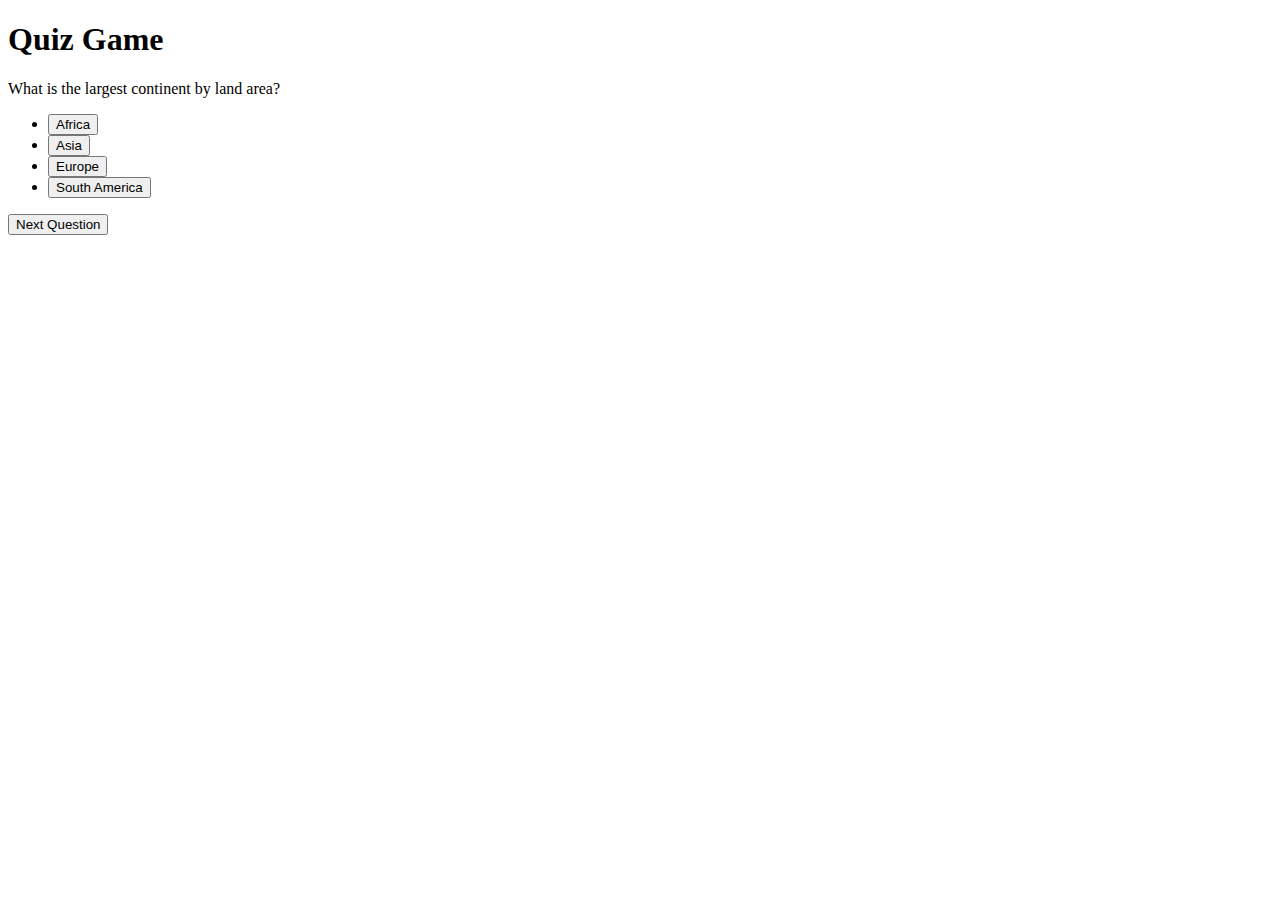
<file: index.html>
<!DOCTYPE html>
<html lang="en">
<head>
    <meta charset="UTF-8">
    <meta name="viewport" content="width=device-width, initial-scale=1.0">
    <title>Quiz Game</title>
    <link rel="stylesheet" href="style.css">
</head>
<body>
    <div class="container">
        <h1>Quiz Game</h1>
        <div id="quiz-container">
            <!-- Le quiz sera généré ici par JavaScript -->
        </div>
        <button id="next-btn">Next Question</button>
        <div id="result" class="result"></div>
    </div>
    <script src="script.js"></script>
</body>
</html>
</file>
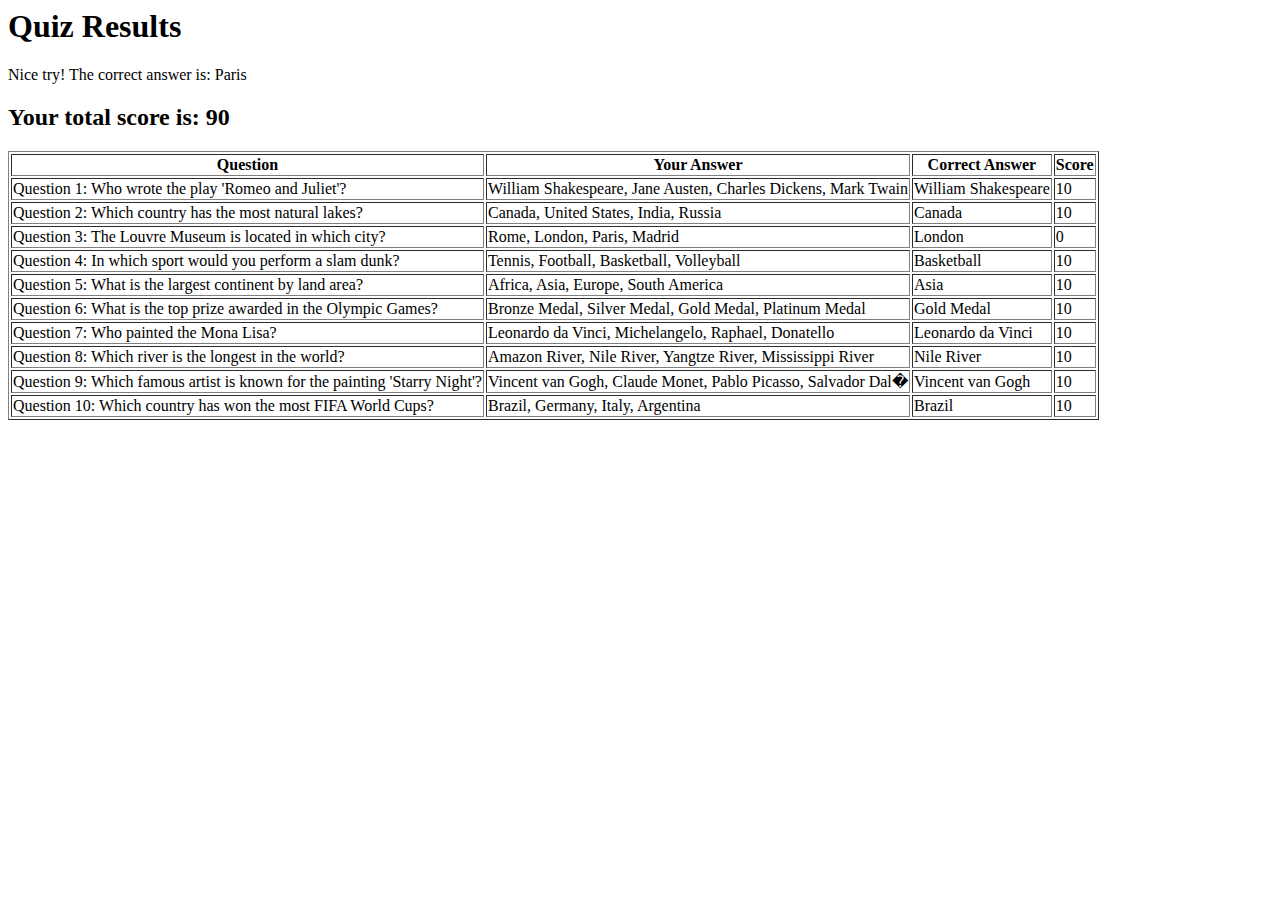
<file: quiz_results.html>
<html><head><title>Quiz Results</title></head><body><h1>Quiz Results</h1><table border='1'><tr><th>Question</th><th>Your Answer</th><th>Correct Answer</th><th>Score</th></tr><tr><td>Question 1: Who wrote the play 'Romeo and Juliet'?</td><td>William Shakespeare, Jane Austen, Charles Dickens, Mark Twain</td><td>William Shakespeare</td><td>10</td></tr><tr><td>Question 2: Which country has the most natural lakes?</td><td>Canada, United States, India, Russia</td><td>Canada</td><td>10</td></tr><tr><td>Question 3: The Louvre Museum is located in which city?</td><td>Rome, London, Paris, Madrid</td><td>London</td><td>0</td></tr><p>Nice try! The correct answer is: Paris</p><tr><td>Question 4: In which sport would you perform a slam dunk?</td><td>Tennis, Football, Basketball, Volleyball</td><td>Basketball</td><td>10</td></tr><tr><td>Question 5: What is the largest continent by land area?</td><td>Africa, Asia, Europe, South America</td><td>Asia</td><td>10</td></tr><tr><td>Question 6: What is the top prize awarded in the Olympic Games?</td><td>Bronze Medal, Silver Medal, Gold Medal, Platinum Medal</td><td>Gold Medal</td><td>10</td></tr><tr><td>Question 7: Who painted the Mona Lisa?</td><td>Leonardo da Vinci, Michelangelo, Raphael, Donatello</td><td>Leonardo da Vinci</td><td>10</td></tr><tr><td>Question 8: Which river is the longest in the world?</td><td>Amazon River, Nile River, Yangtze River, Mississippi River</td><td>Nile River</td><td>10</td></tr><tr><td>Question 9: Which famous artist is known for the painting 'Starry Night'?</td><td>Vincent van Gogh, Claude Monet, Pablo Picasso, Salvador Dal�</td><td>Vincent van Gogh</td><td>10</td></tr><tr><td>Question 10: Which country has won the most FIFA World Cups?</td><td>Brazil, Germany, Italy, Argentina</td><td>Brazil</td><td>10</td></tr><h2>Your total score is: 90</h2></table></body></html>
</file>
<file: style.css>
table {
        width: 100%;
        border-collapse: collapse;
    }
    th, td {
        border: 1px solid black;
        padding: 10px;
        text-align: left;
    }
    th {
        background-color: #f2f2f2;
    }
</file>
